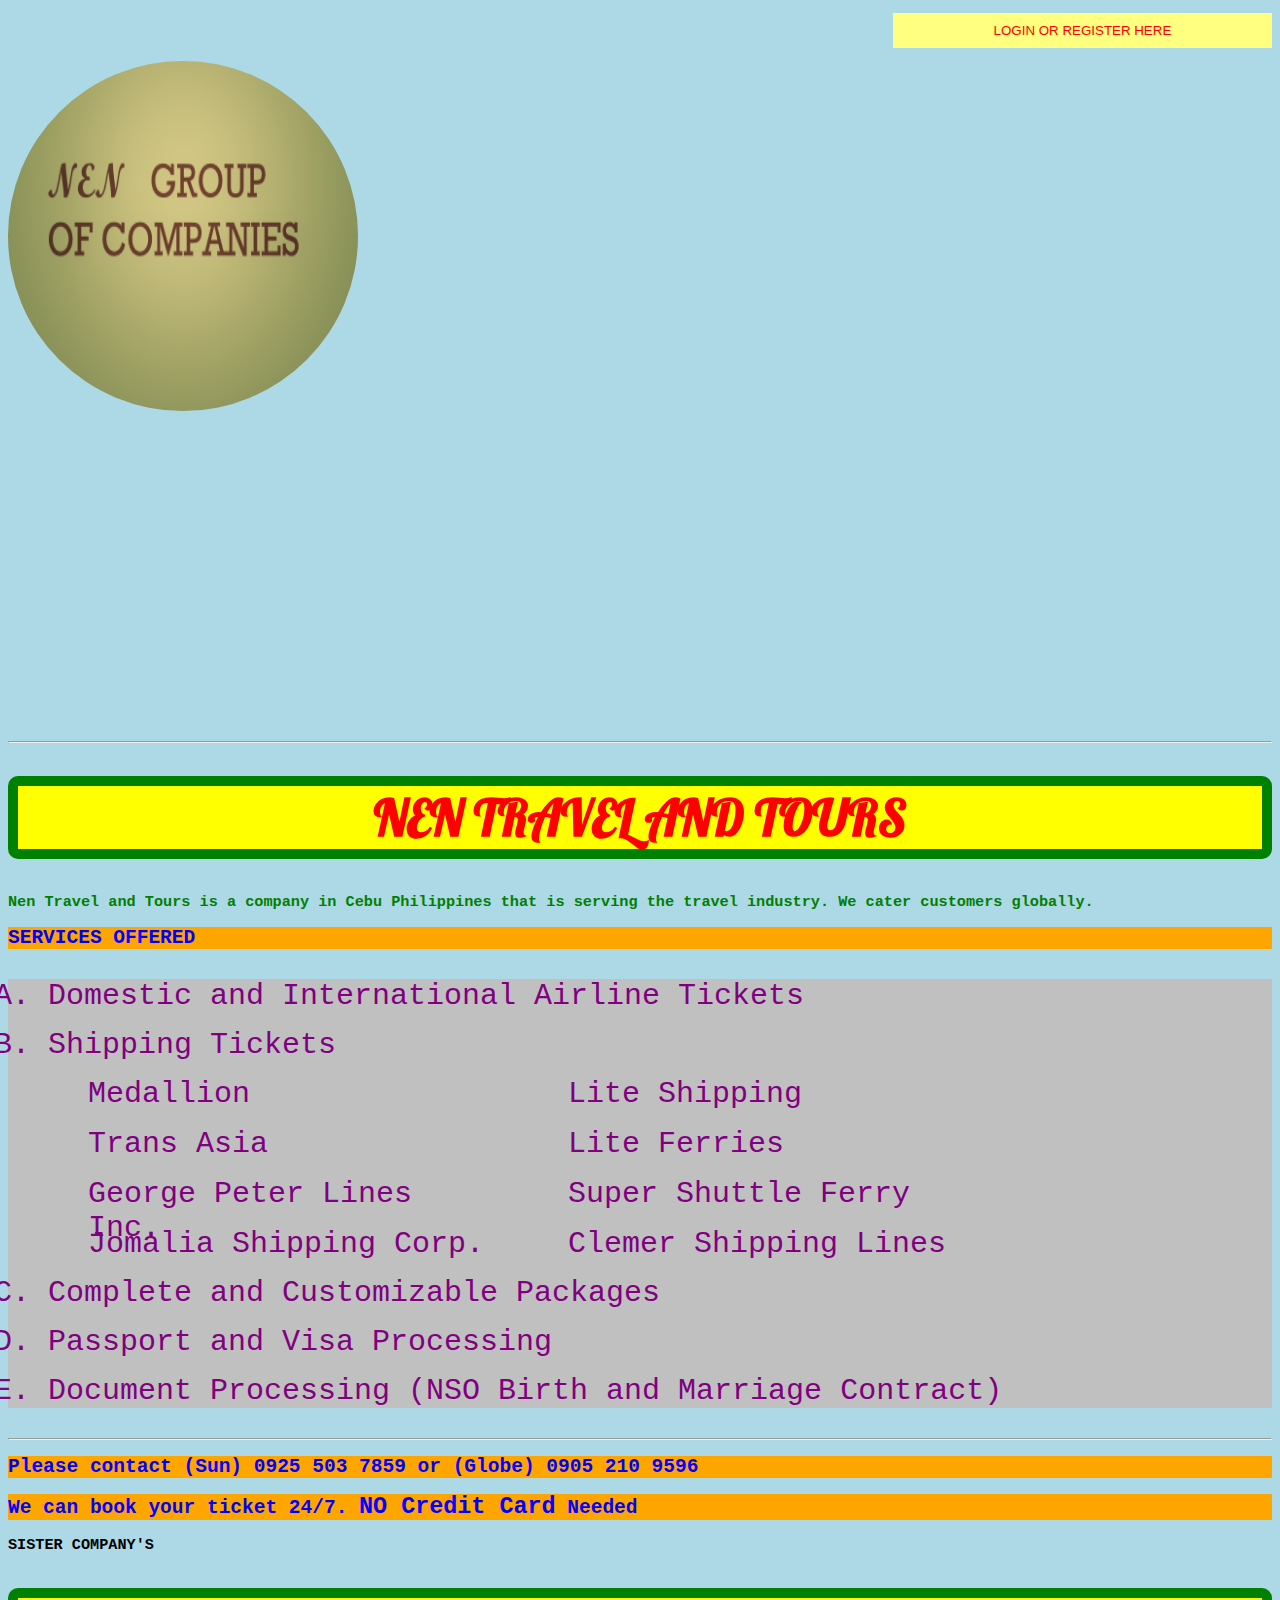
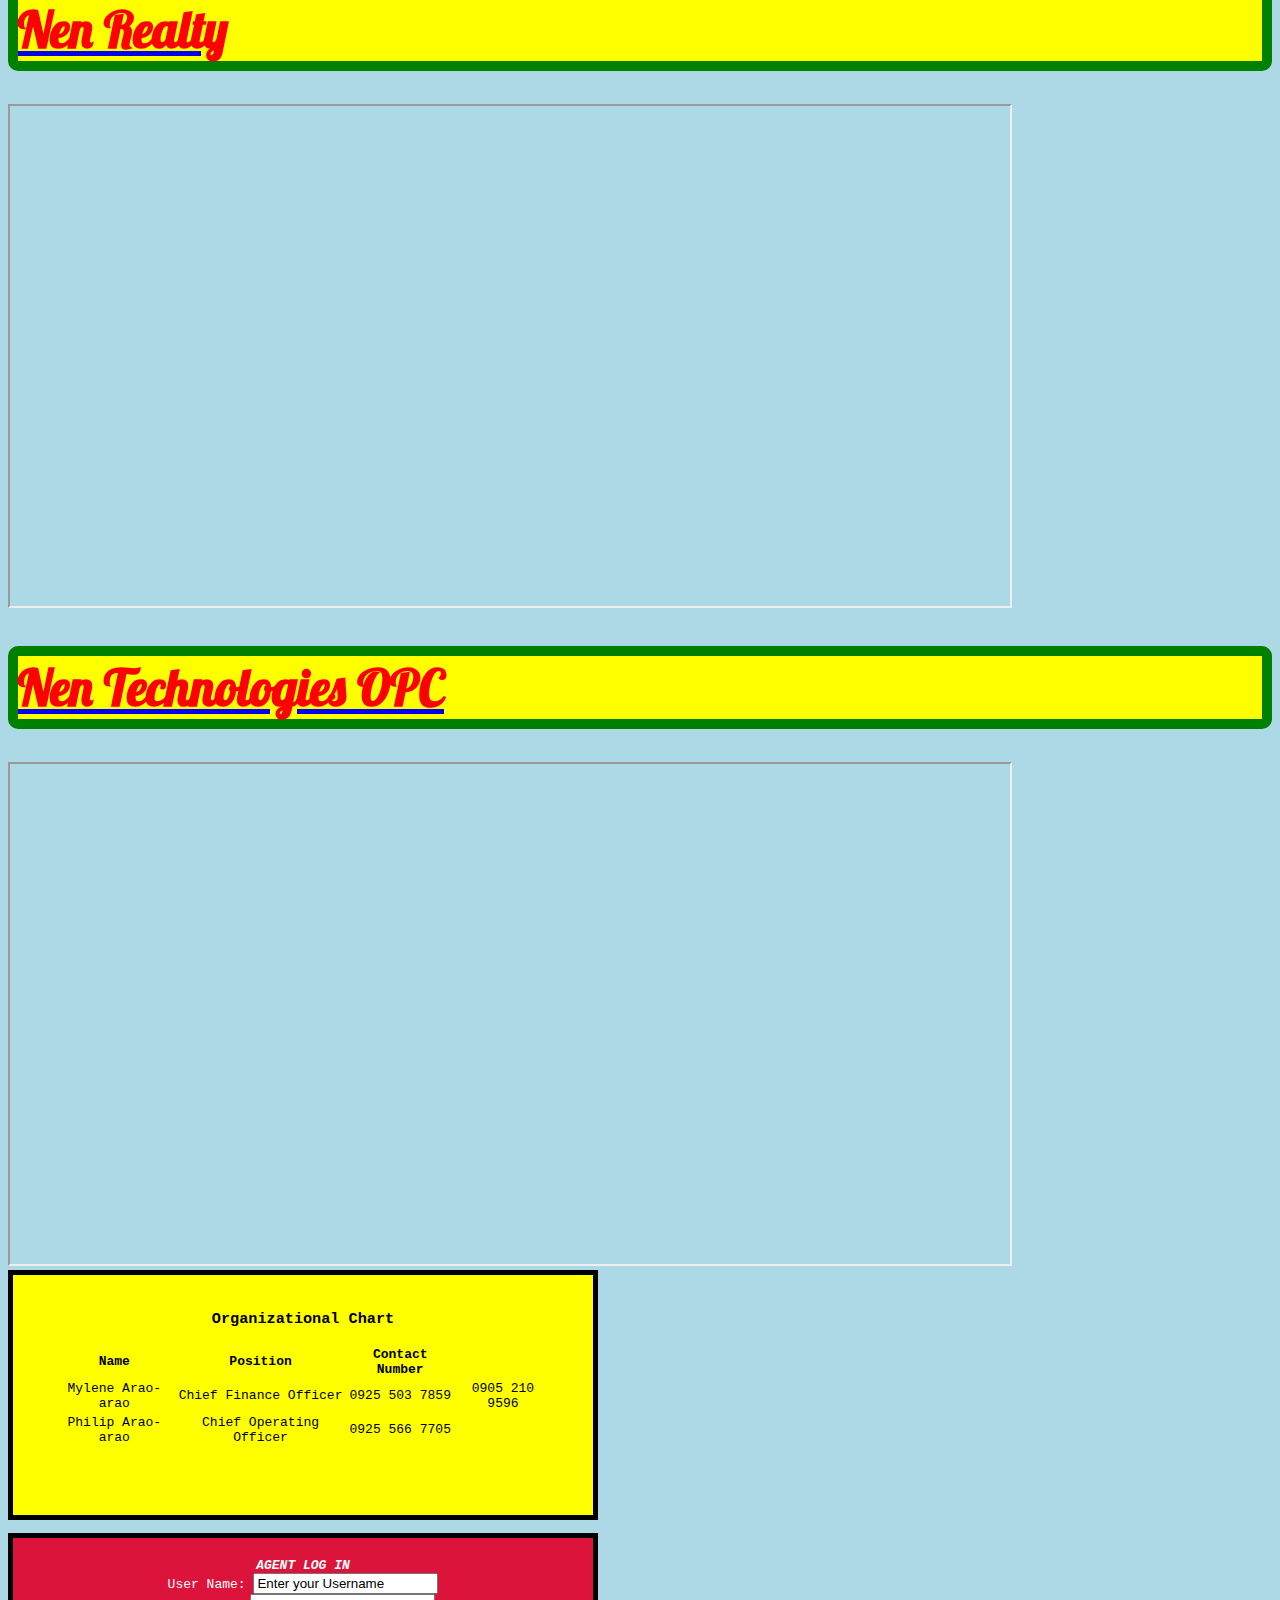
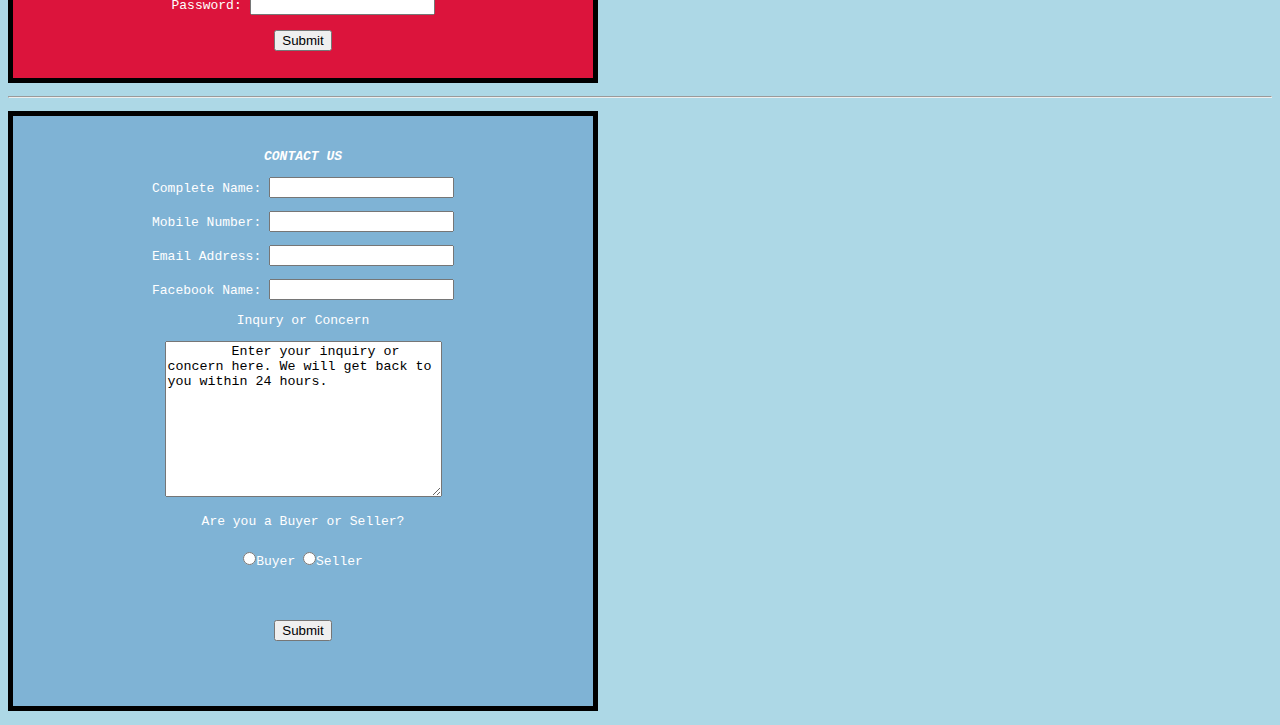
<file: nEN/index.html>
<!DOCTYPE html>

<link href="https://fonts.googleapis.com/css?family=Lobster" rel="stylesheet" type="text/css">


<html>
	<head>
    <meta charset="UTF-8">
    
		<meta name="description" content="This is the official website of Nen Travel and Tours. We are a ticketing agent and sells tour packages">
    <meta name="author" content="Mylene T. Arao-arao">
    <meta name="keywords" content="travel and tour company in cebu, airline ticketing, shipping ticketing">
    <meta name="viewport" content="width=device-width, initial-scale=1.0">
    <link rel="stylesheet" href="homestyle.css">
		<title>"Nen Travel and Tours"</title>
	</head>

	<body>
    <?php include 'connect.php'; ?>
    <div class="login-page">
      <a href = "login.html">
      <p align="right">
      <input type="submit" class="btn btn-primary" value="Login or Register Here">
      </p> 
      </a>
    </div>

    <img class="medium-image" src="logo.png" alt="tour image">
    
    

        <iframe width="560" height="315" src="https://www.youtube.com/embed/UVSvhl3wVqA" frameborder="0" allow="accelerometer; autoplay; encrypted-media; gyroscope; picture-in-picture" allowfullscreen></iframe>
        <iframe width="560" height="315" src="https://www.youtube.com/embed/P2msv_pqI3M" frameborder="0" allow="accelerometer; autoplay; encrypted-media; gyroscope; picture-in-picture" allowfullscreen></iframe>
        
        <hr>
        <h1 class="thick-green-border" ><center>NEN TRAVEL AND TOURS</center></h1>
        <p><h3 style="color:green">Nen Travel and Tours is a company in Cebu Philippines that is serving the travel industry. We cater customers globally.<h3></p>
      
        <h2>SERVICES OFFERED</h2>
		<ol class="purple-text silver-background" type="A">
  			<li>Domestic and International Airline Tickets</li>
  			<li>Shipping Tickets</li>
          <div class="shipping-container">
  				  <ul>Medallion</ul>
            <ul>Lite Shipping</ul>
  				  <ul>Trans Asia</ul>
            <ul>Lite Ferries</ul>
  				  <ul>George Peter Lines Inc.</ul>
            <ul>Super Shuttle Ferry</ul>
  				  <ul>Jomalia Shipping Corp.</ul>
            <ul>Clemer Shipping Lines</ul>
          </div>
  			<li>Complete and Customizable Packages</li>
  			<li>Passport and Visa Processing</li>
  			<li>Document Processing (NSO Birth and Marriage Contract)</li>
  		</ol>
		</div>
		<hr>
		<h2>Please contact (Sun) 0925 503 7859 or (Globe) 0905 210 9596</h2>
        <h2>We can book your ticket 24/7. <big>NO Credit Card</big> Needed</h2>
        <p style="color:red;"><h3><b>SISTER COMPANY'S</h3></b></p>
        <div class="sister-companies">
        	<li><b><a  href="https://nenrealty.wordpress.com/" target="_blank"><h1 class="thick-green-border" >Nen Realty</h1></a></b></li>
          <iframe src="https://nenrealty.wordpress.com/" frameboarder="0" width="1000" height="500">Sorry</iframe>
        	<li><b><a href="https://nentechnologies.wordpress.com/" target="_blank"><h1 class="thick-green-border" >Nen Technologies OPC</h1></a></b></li>
          <iframe src="https://nentechnologies.wordpress.com/" frameboarder="0" width="1000" height="500">Sorry</iframe>
        </div>

        <div class="box yellow-box">
        <h3>Organizational Chart</h3>
        <table>
          <tr>
              <td><b>Name</b></td>
              <td><b>Position</b></td>
              <td><b>Contact Number</b></td>
          </tr>
          <tr>
              <td>Mylene Arao-arao</td>
              <td>Chief Finance Officer</td>
              <td>0925 503 7859</td>
              <td>0905 210 9596</td>
          </tr>
          <tr>
              <td>Philip Arao-arao</td>
              <td>Chief Operating Officer</td>
              <td>0925 566 7705</td>
          </tr>
          
        </table>
        </div>


        <p class="box red-box" ><b><i>AGENT LOG IN</i></b>
        <br>
        User Name: <input type="text" value="Enter your Username"/>
        <br/>
        Password: <input type="password"/>
        <br/>
        <br/><input type="submit" />
        <hr>
        </p>

        <div class=" box blue-box">
        <p><b><i>CONTACT US</b></i></p>
        <p>Complete Name: <input type="text" value=" "/></p>
        <p>Mobile Number: <input type="text" value=" "/></p>
        <p>Email Address: <input type="text" value=" "/></p>
        <p>Facebook Name: <input type="text" value=" "/></p>
        <p>Inqury or Concern</p>
        <textarea rows="10" cols="32">
        Enter your inquiry or concern here. We will get back to you within 24 hours.
        </textarea>
        <p>Are you a Buyer or Seller?</p>
        <input name="btn" type='radio'>Buyer
        <input name="btn" type='radio'>Seller
        <br/><input type="submit" />
        </div>

	</body>


</html>
</file>
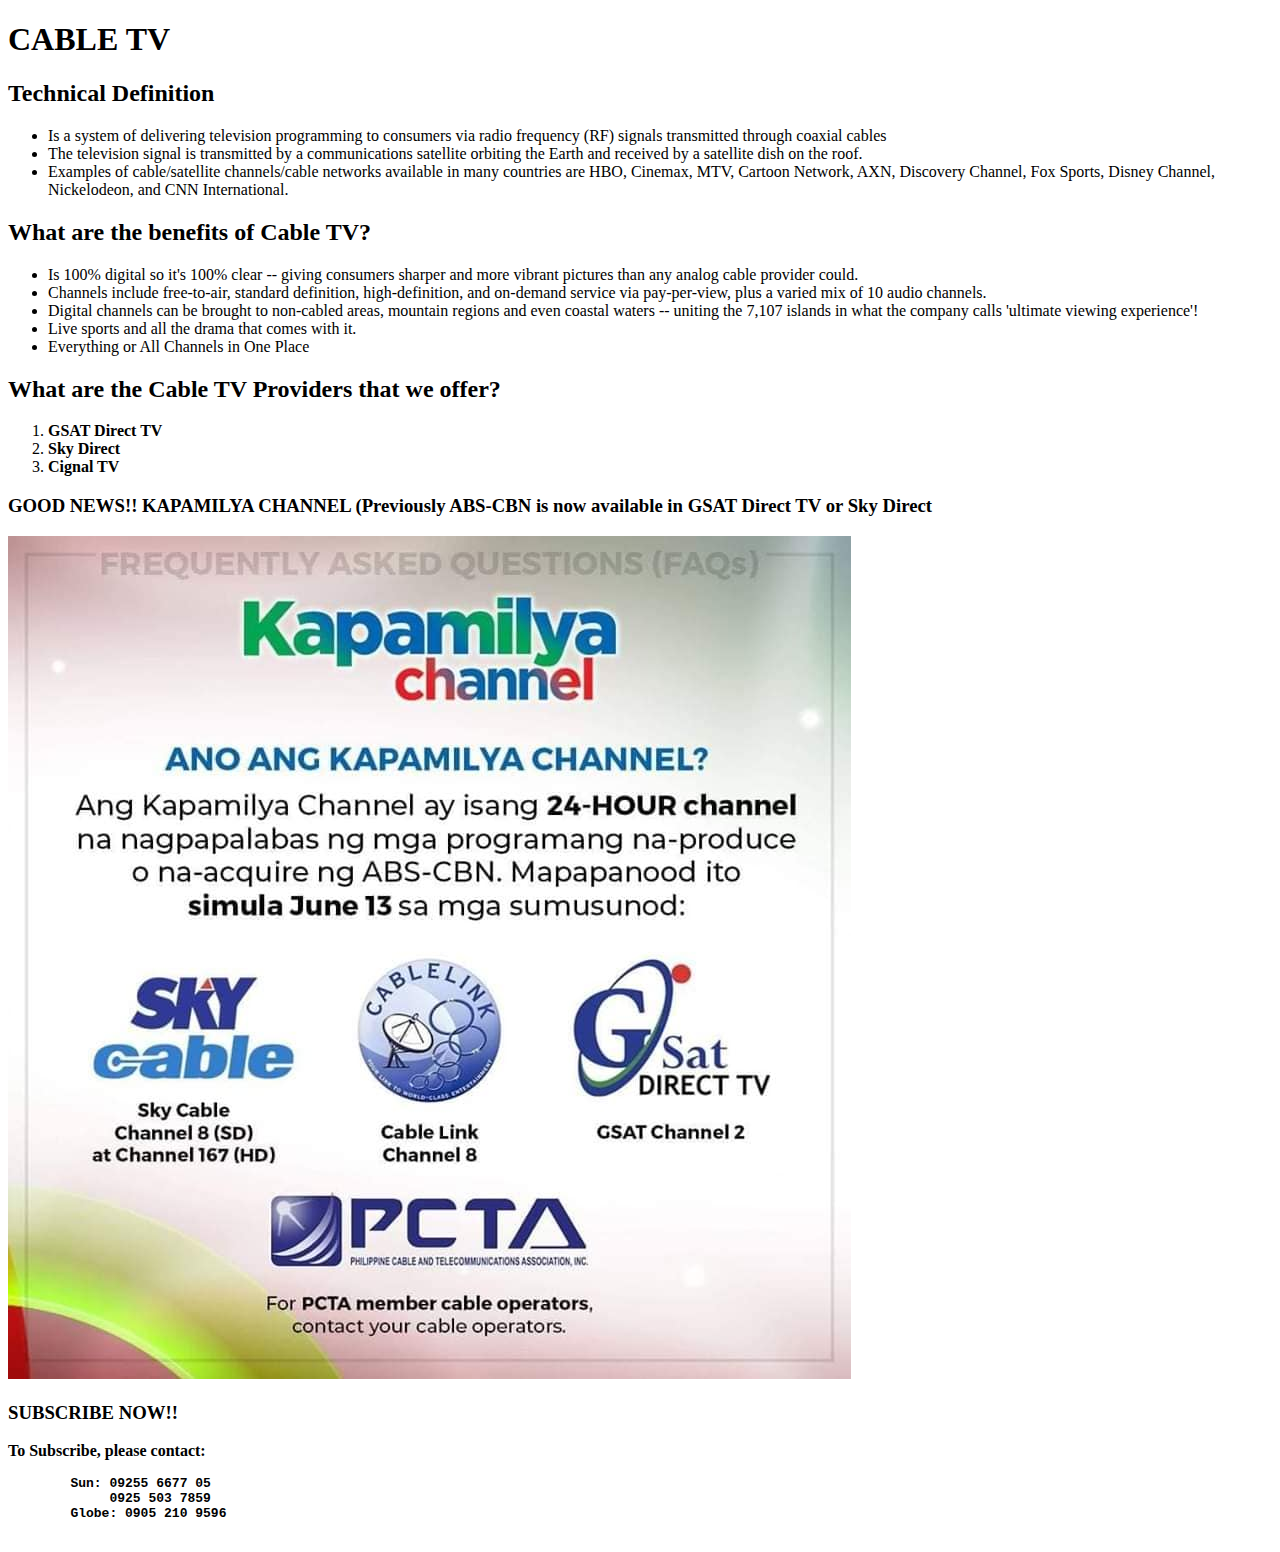
<file: nEN/cabletv.html>
<!DOCTYPE html>
<html>
<head>
    <title>Cable TV Details</title>
</head>

<body>
    <h1>CABLE TV</h1>

    <h2>Technical Definition</h2>
    <ul>
        <li>Is a system of delivering television programming to 
            consumers via radio frequency (RF) signals transmitted through 
            coaxial cables</li>
        <li>The television signal is transmitted by a communications 
            satellite orbiting the Earth and received by a satellite dish 
            on the roof.</li>
        <li>Examples of cable/satellite channels/cable networks available 
            in many countries are HBO, Cinemax, MTV, Cartoon Network, AXN, 
            Discovery Channel, Fox Sports, Disney Channel, Nickelodeon, and 
            CNN International.</li>
    </ul>

    <h2>What are the benefits of Cable TV?</h2>
    <ul>
        <li>Is 100% digital so it's 100% clear -- giving consumers 
            sharper and more vibrant pictures than any analog cable provider
             could.</li>
        <li>Channels include free-to-air, standard definition, high-definition, 
            and on-demand service via pay-per-view, plus a varied mix of 10 audio 
            channels.</li>
        <li>Digital channels can be brought to non-cabled areas, mountain regions 
            and even coastal waters -- uniting the 7,107 islands in what the 
            company calls 'ultimate viewing experience'!</li>
        <li>Live sports and all the drama that comes with it.</li>
        <li>Everything or All Channels in One Place</li>
    </ul>

    <h2>What are the Cable TV Providers that we offer?</h2>
    <ol>
        <li><strong>GSAT Direct TV</strong></li>
        <li><strong>Sky Direct</strong></li>
        <li><strong>Cignal TV</strong></li>
    </ol>

    <h3>GOOD NEWS!! KAPAMILYA CHANNEL (Previously ABS-CBN is now available
         in GSAT Direct TV or Sky Direct</h3>
    <img src="./images/KapamilyaNowAvailable.jpg" alt="Kapamilya News">

    <h3>SUBSCRIBE NOW!!</h3>
    <p><strong>To Subscribe, please contact:
      <pre>
        Sun: 09255 6677 05
             0925 503 7859
        Globe: 0905 210 9596
      </pre>
      </strong>
    </p>
</body>
</html>
</file>
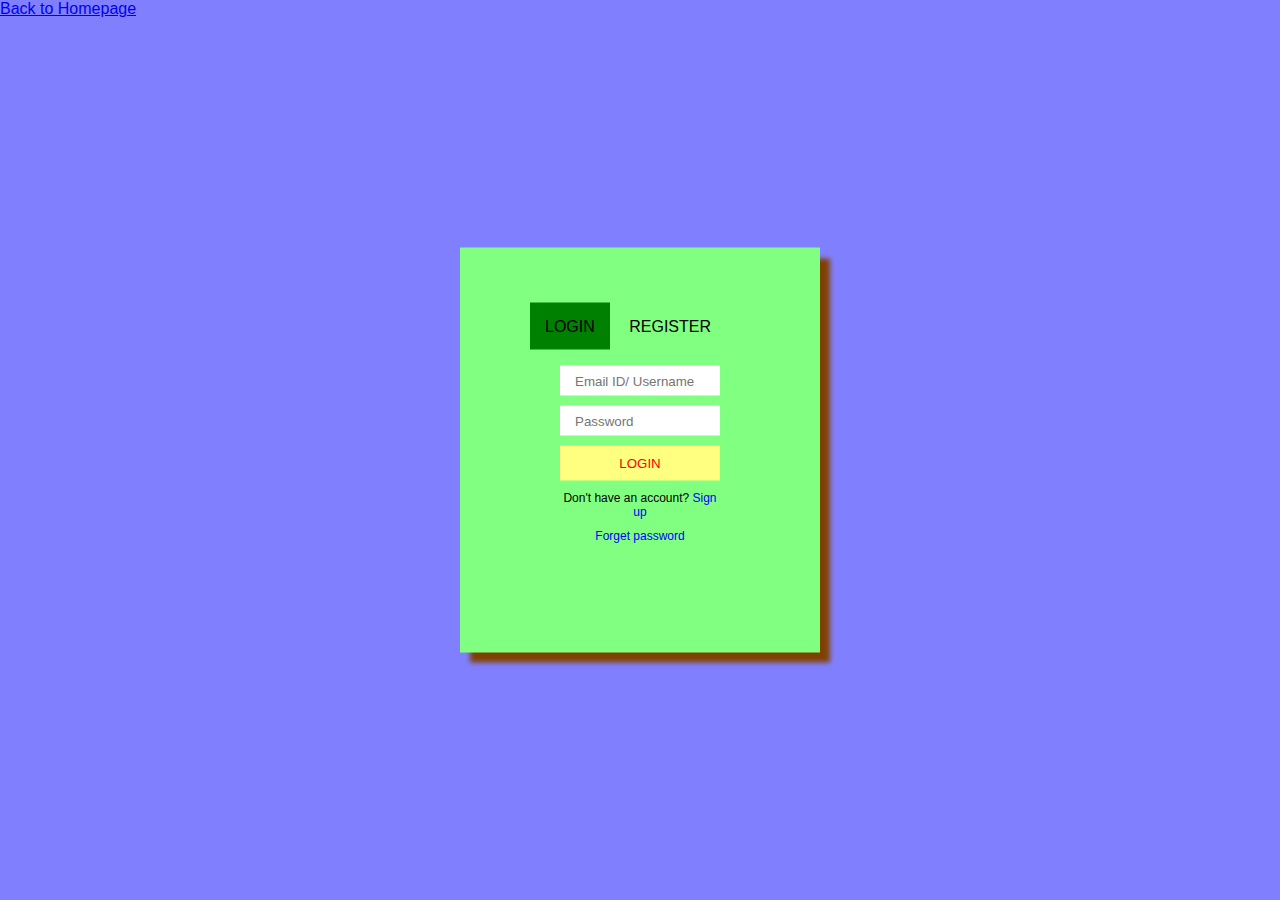
<file: nEN/login.html>
<!DOCTYPE html>
<html lang="en">
<head>
    <meta charset="UTF-8">
    <meta name="viewport" content="width=device-width, initial-scale=1.0">
    <title>Form Design</title>
    <link rel="stylesheet" href="loginstyle.css">
</head>
<body>
    <a href="index.html" class="back-home">Back to Homepage</a>
    <div id="container">
        <main id="main">
            <div id="loginuicontainer">
                <div id="login-tab" class="active">Login</div>
                <div id="register-tab">Register</div>
                <div id="logincontainer">
                    <div class="form-group">
                        <input type="text" class="form-control inputbox" id="login-username" placeholder="Email ID/ Username">
                    </div>
                    <div class="form-group">
                        <input type="password" class="form-control inputbox" id="login-password place" placeholder="Password">
                    </div>
                    <div class="form-group">
                        <input type="submit" class="btn btn-primary" value="Login">
                    </div>
                    <div class="textcenter signuptxt">Don't have an account? <a href="#" class="link registerlink">Sign up</a></div>
                <p class="textcenter forgettxt"><a href="#" class="link forgetlink">Forget password</a></p>
                </div>
                
            </div>
                <div id="registercontainer" hidden>
                        <div class="form-group">
                        <input type="text" class="form-control inputbox" id="register-fname" placeholder="First Name">
                    </div>
                    <div class="form-group">
                        <input type="text" class="form-control inputbox" id="register-lname" placeholder="Last Name">
                    </div>
                    <div class="form-group">
                        <input type="text" class="form-control inputbox" id="register-email" placeholder="Email ID/Username">
                    </div>
                    <div class="form-group">
                        <input type="password" class="form-control inputbox" id="register-password" placeholder="Password">
                    </div>
                    <div class="form-group">
                        <input type="password" class="form-control inputbox" id="register-cnfmpassword" placeholder="Confirm Password">
                    </div>
                    <div class="form-group">
                        <input type="submit" class="btn btn-primary" value="Register">
                    </div>
                    <div class="textcenter signuptxt">Already have an account? <a href="#" class="link loginlink">Login</a></div>
                </div>
            </div>
        </main>
    </div>

    <script src="login.js"></script>
</body>
</html>
</file>
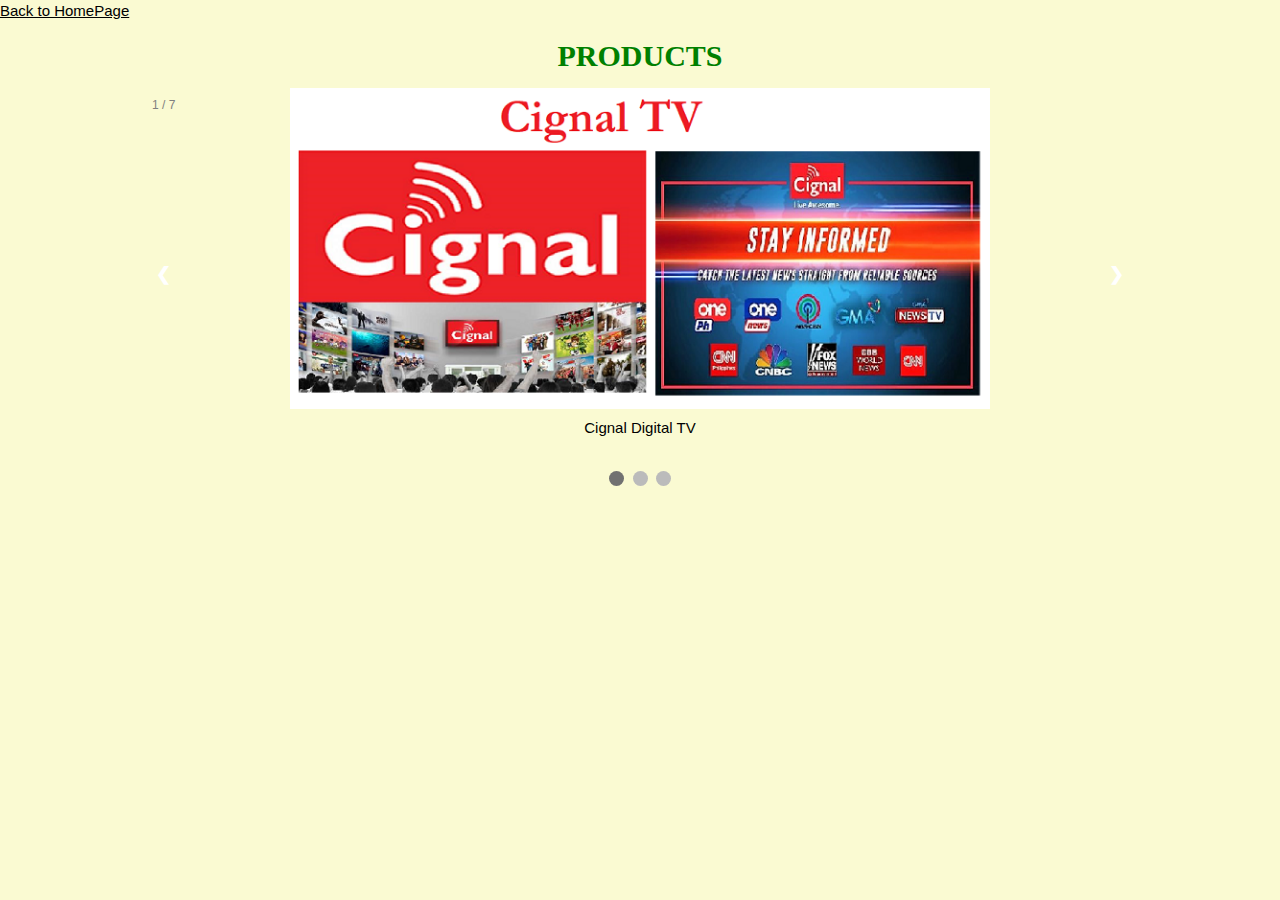
<file: nEN/productsSlideshow.html>
<!DOCTYPE html>
<html>
<head>
<meta name="viewport" content="width=device-width, initial-scale=1">

<!--link w3schools css-->
<link rel="stylesheet" href="https://www.w3schools.com/w3css/4/w3.css">


<style>
* {box-sizing: border-box}
body {font-family: Verdana, sans-serif; margin:0}
.mySlides {display: none}
img {vertical-align: middle;}

/* Slideshow container */
.slideshow-container {
  max-width: 1000px;
  position: relative;
  margin: auto;
}

/* Next & previous buttons */
.prev, .next {
  cursor: pointer;
  position: absolute;
  top: 50%;
  width: auto;
  padding: 16px;
  margin-top: -22px;
  color: white;
  font-weight: bold;
  font-size: 18px;
  transition: 0.6s ease;
  border-radius: 0 3px 3px 0;
  user-select: none;
}

/* Position the "next button" to the right */
.next {
  right: 0;
  border-radius: 3px 0 0 3px;
}

/* On hover, add a black background color with a little bit see-through */
.prev:hover, .next:hover {
  background-color: rgba(0,0,0,0.8);
}

/* Caption text */
.text {
  color: black;
  font-size: 15px;
  text-align: justify;
  padding: 8px 12px;
  position: block;
  bottom: 8px;
  width: 100%;
  text-align: center;
  
}

/* Number text (1/3 etc) */
.numbertext {
  color: gray;
  font-size: 12px;
  padding: 8px 12px;
  position: absolute;
  top: 0;
}

/* The dots/bullets/indicators */
.dot {
  cursor: pointer;
  height: 15px;
  width: 15px;
  margin: 0 2px;
  background-color: #bbb;
  border-radius: 50%;
  display: inline-block;
  transition: background-color 0.6s ease;
}

.active, .dot:hover {
  background-color: #717171;
}

/* Fading animation */
.fade {
  -webkit-animation-name: fade;
  -webkit-animation-duration: 1.5s;
  animation-name: fade;
  animation-duration: 1.5s;
}

@-webkit-keyframes fade {
  from {opacity: .4} 
  to {opacity: 1}
}

@keyframes fade {
  from {opacity: .4} 
  to {opacity: 1}
}

/* On smaller screens, decrease text size */
@media only screen and (max-width: 300px) {
  .prev, .next,.text {font-size: 11px}
}

h2{
  text-align: center;
  font-weight: bold;
  font-family: Georgia, 'Times New Roman', Times, serif;
  color: green;
}

img {
  display: block;
  margin-left: auto;
  margin-right: auto;
}

body {
  background-color: lightgoldenrodyellow
}
</style>
</head>
<body>

<!--Back to Home Page-->
<a href="index.html">Back to HomePage</a>
<h2>PRODUCTS</h2>
<div class="slideshow-container">

<!-- Images to be slide-->

<div class="mySlides fade">
  <div class="numbertext">1 / 7</div>
  <img src="images/Cignal.png" style="width:70%">
  <div class="text">Cignal Digital TV</div>
</div>

<div class="mySlides fade">
  <div class="numbertext">2 / 7</div>
  <img src="images/skyDirect.png" style="width:55%">
  <div class="text">Sky Direct HD TV</div>
</div>

<div class="mySlides fade">
  <div class="numbertext">3 / 7</div>
  <img src="images/Gsat.png" style="width:75%">
  <div class="text">GSAT Direct TV</div>
</div>

<div class="mySlides fade">
    <div class="numbertext">4 / 7</div>
    <img src="images/Dahua.png" style="width:75%">
    <div class="text">Dahua Security Systems</div>
  </div>

  <div class="mySlides fade">
    <div class="numbertext">5 / 7</div>
    <img src="images/HikVision.png" style="width:60%">
    <div class="text">HikVision CCTV</div>
  </div>

  <div class="mySlides fade">
    <div class="numbertext">6 / 7</div>
    <img src="images/house.jpg" style="width:38%">
    <div class="text">House And Lot For Sale</div>
  </div>

  <div class="mySlides fade">
    <div class="numbertext">7 / 7</div>
    <img src="images/condo.jpg" style="width:60%">
    <div class="text">Condominium For Sale</div>
  </div>

  
<a class="prev" onclick="plusSlides(-1)">&#10094;</a>
<a class="next" onclick="plusSlides(1)">&#10095;</a>

</div>
<br>

<div style="text-align:center">
  <span class="dot" onclick="currentSlide(1)"></span> 
  <span class="dot" onclick="currentSlide(2)"></span> 
  <span class="dot" onclick="currentSlide(3)"></span> 
</div>

<script>


<!--Next Image by Pressing the Arrow-->
var slideIndex = 1;
showSlides(slideIndex);

function plusSlides(n) {
  showSlides(slideIndex += n);
}

function currentSlide(n) {
  showSlides(slideIndex = n);
}

function showSlides(n) {
  var i;
  var slides = document.getElementsByClassName("mySlides");
  var dots = document.getElementsByClassName("dot");
  if (n > slides.length) {slideIndex = 1}    
  if (n < 1) {slideIndex = slides.length}
  for (i = 0; i < slides.length; i++) {
      slides[i].style.display = "none";  
  }
  for (i = 0; i < dots.length; i++) {
      dots[i].className = dots[i].className.replace(" active", "");
  }
  slides[slideIndex-1].style.display = "block";  
  dots[slideIndex-1].className += " active";

}

</script>

</body>
</html>
</file>
<file: nEN/homestyle.css>
[type='radio']{
  margin: 10px 0px 55px 0px;
}

.btn{
  width: 30%;
  height: 35px;
  border: none;
  text-transform: uppercase;
  cursor: pointer;
  background: #ffff80;
  color: #ff0000;
}

h2 {
  color: blue;
  background-color: orange !important;
} 

h1 {
  color:red; 
  background-color:yellow; 
  font-family:Lobster, monospace;
  font-size: 50px;
}


.thick-green-border {
  border-color: green;
  border-width: 10px;
  border-style: solid;
  border-radius: 10px;
}

.purple-text {
  color: purple;
  font-size: 30px;
  font-family: monospace;
}

.silver-background {
  background-color: silver;
  display: grid;
  grid-row-gap: 15px;
}

.medium-image {
  width: 350px;
  height: 350px;
  border-radius: 50%; /*Makes an image, a circle*/
}

.box {
 width: 500px;
 border-style: solid;
 border-color: black;
 border-width: 5px;
 text-align: center;
 padding: 20px 40px 20px 40px;

}

.red-box {
  height: 100px;
  background-color: crimson;
  color: #fff; /*color shades of gray*/
}

.blue-box {
  height: 550px;
  background-color: #7FB3D5;
  color: #fff; /*color shades of gray*/
  -webkit-animation-name: myanimation;
  -webkit-animation-duration: 20s;
}

@-webkit-keyframes myanimation{
  0%{background-color: #7FB3D5;}
  25%{background-color: red;}
  50%{background-color: yellow;}
  75%{background-color: orange;}
  100%{background-color: #7FB3D5;}
}

.yellow-box {
  height: 200px;
  background-color: yellow;
  color: black;
}


.shipping-container{
   display: grid;
   grid-template-columns: 450px 450px;
   grid-template-rows: 50px 50px 50px;
   grid-column-gap: 30px;
}


body {    
  background-color:lightblue;
  font-family: monospace;
}
</file>
<file: nEN/loginstyle.css>
body{
    margin: 0;
    padding: 0;
    background: #8080ff;
    font-family: Arial, Helvetica, sans-serif;  
}

#main{
    background: #80ff80;
    width: 220px;
    
    position: absolute;
    top: 50%;
    left: 50%;
    transform: translate(-50%,-50%);
    padding: 70px;
    box-shadow: 10px 10px 5px 0 #804000;
    
}

#main:hover{
    box-shadow: 10px 10px 12px 0 #804000;
    width: 300px;
    transition: width 2s ease-in-out 1s;
}

#logincontainer,
#registercontainer{
    padding: 30px;
   
}

.form-control{
    width: 100%;
    margin-bottom: 10px;
    box-sizing: border-box;
}

.inputbox{
    height: 30px;
   
    border: none;
    padding: 15px;
}

.inputbox:focus{
    outline-style: auto;
    outline-width: 3px;
    outline: 1px dashed #0000ff;
}
.btn{
    width: 100%;
    height: 35px;
    border: none;
    text-transform: uppercase;
    cursor: pointer;
}

.btn-primary{
    background: #ffff80;
    color: #ff0000;
}

#login-tab,
#register-tab
{
    padding: 15px;
    width: 50%;
    display: inline;
    box-sizing: border-box;
    text-align: center;
    color: #000000;
    text-transform: uppercase;
    cursor: pointer;
}

.active{
    background: #008000;
}

.textcenter{
    text-align: center;
}

.signuptxt,
.forgettxt{
    font-size: 12px;
    margin: 10px 0;
    color: #000000;
}

.link,
.link:active,
.link:visited{
    text-decoration: none;
    color: #0000ff;
}
</file>
